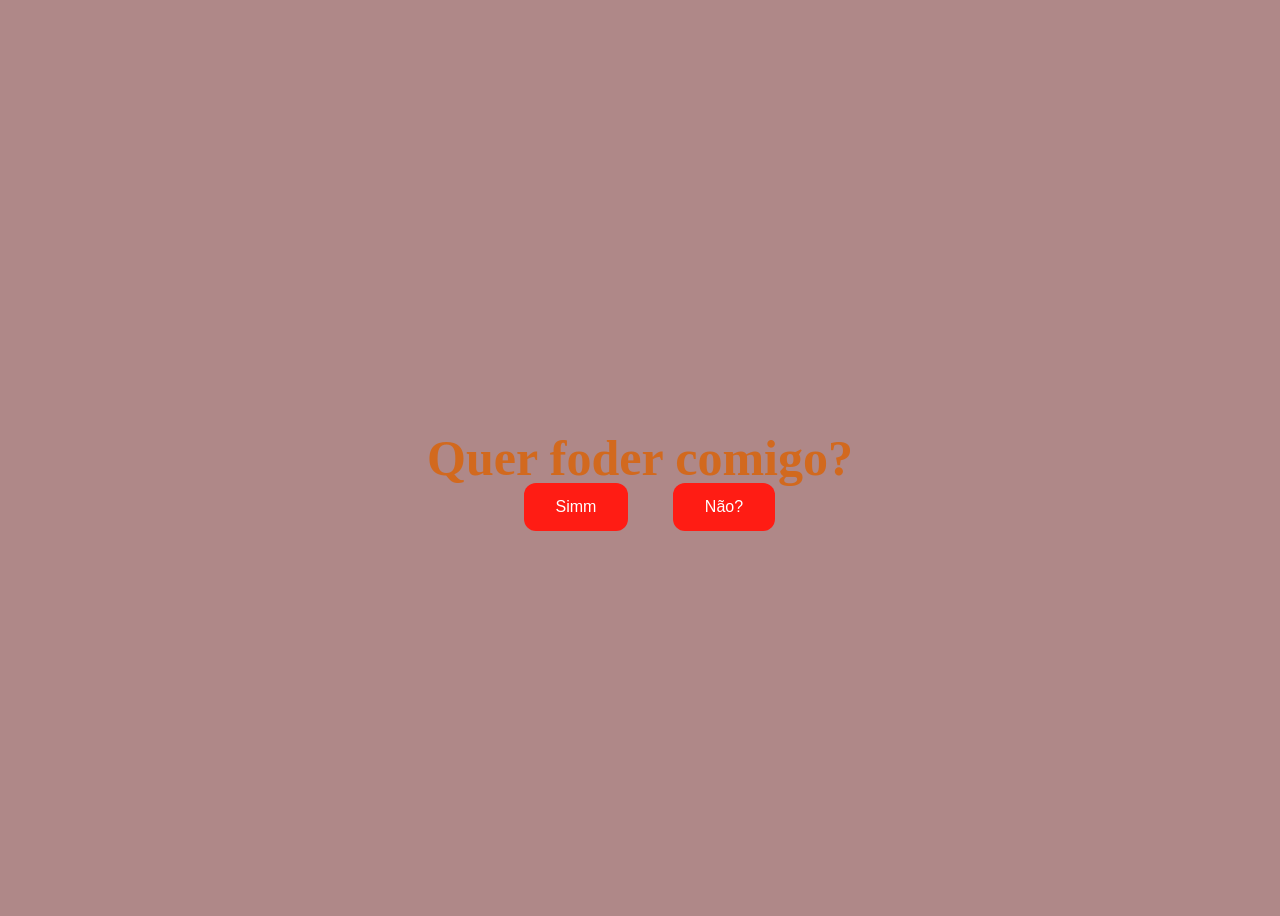
<file: index.html>
<!DOCTYPE html>
<html lang="en">
    <head>
        <link rel="stylesheet" href="style.css">
        
    </head> 
    <body>
        <div class="container">
            <div >
                <h1 class = "header_text">Quer foder comigo?</h1>
            </div>
            
            <div class = "buttons">
                <button class="btn" id = "yesButton" onclick="nextPage()">Simm </button>
                <button class="btn" id="noButton" onmouseover="moveButton()">Não?</button>
                <script>
                    function nextPage() {
                        window.location.href = "yes.html";
                    }
                    
                    function moveButton() {
                        var x = Math.random() * (window.innerWidth - document.getElementById('noButton').offsetWidth);
                        var y = Math.random() * (window.innerHeight - document.getElementById('noButton').offsetHeight);
                        document.getElementById('noButton').style.left = `${x}px`;
                        document.getElementById('noButton').style.top = `${y}px`;
                    }
                </script> 
            </div>
        </div>
       
    </body> 
</html>
</file>
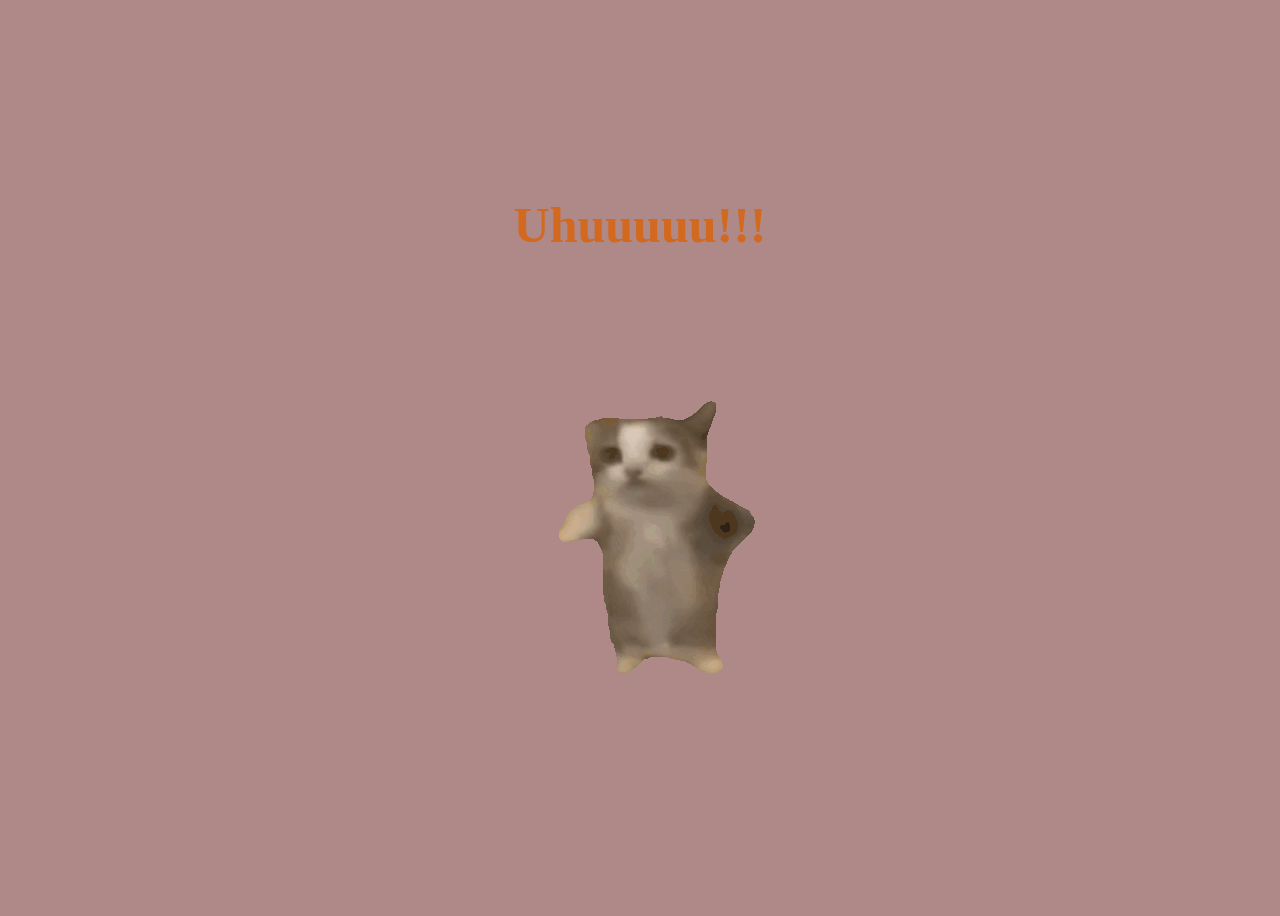
<file: yes.html>
<!DOCTYPE html>
<html lang="en">
    <head>
        <link rel="stylesheet" href="yes_style.css">
        
    </head> 
    <body>
        <div class="container">
            <div >
                <h1 class = "header_text">Uhuuuuu!!! </h1>
            </div>
            <div class="gif_container">
                <img src="happy.gif" alt="Cute animated illustration">
            </div>
            
        </div>
       
    </body> 
</html>
</file>
<file: style.css>
body {
    display: flex;
    justify-content: center;
    align-items: center;
    height: 100vh;
    background-color: #af8888;
}


#noButton {
    position: absolute;
    margin-left: 150px;
    transition: 0.5s;
    
}

#yesButton {
    position: absolute;
    margin-right: 150px;
    
}

.header_text {
    font-family: 'Nunito';
    font-size: 50px;
    font-weight: bold;
    color: #D2691E;
    text-align: center;
    margin-top: 20px;
    margin-bottom: 0px;
}

.buttons {
    display: flex;
    flex-direction: row;
    justify-content: center;
    align-items: center;
    margin-top: 20px;
    margin-left: 20px;
}

.btn {
    background-color: #ff1c14;
    color: white;
    padding: 15px 32px;
    text-align: center;
    display: inline-block;
    font-size: 16px;
    margin: 4px 2px;
    cursor: pointer;
    border: none;
    border-radius: 12px;
    transition: background-color 0.3s ease;
}

.btn:hover {
    background-color: #FAF9F6;
}

.gif_container {
    display: flex;
    justify-content: center;
    align-items: center;
    margin-left: 0px;
}
</file>
<file: yes_style.css>
body {
    display: flex;
    justify-content: center;
    align-items: center;
    height: 100vh;
    background-color: #af8888;
}


#noButton {
    position: absolute;
    margin-left: 150px;
    transition: 0.5s;
    
}

#yesButton {
    position: absolute;
    margin-right: 150px;
    
}

.header_text {
    font-family: 'Nunito';
    font-size: 50px;
    font-weight: bold;
    color: #D2691E;
    text-align: center;
    margin-top: 20px;
    margin-bottom: 0px;
}

.text {
    font-family: 'Nunito';
    font-size: 25px;
    font-weight: bold;
    color: #D2691E;
    text-align: center;
    margin-top: 20px;
    margin-bottom: 0px;
}

.buttons {
    display: flex;
    flex-direction: row;
    justify-content: center;
    align-items: center;
    margin-top: 20px;
    margin-left: 20px;
}


.btn {
    background-color: #ff1c14;
    color: white;
    padding: 15px 32px;
    text-align: center;
    display: inline-block;
    font-size: 16px;
    margin: 4px 2px;
    cursor: pointer;
    border: none;
    border-radius: 12px;
    transition: background-color 0.3s ease;
}

.btn:hover {
    background-color: #FAF9F6;
}

.gif_container {
    display: flex;
    justify-content: center;
    align-items: center;
}
</file>
